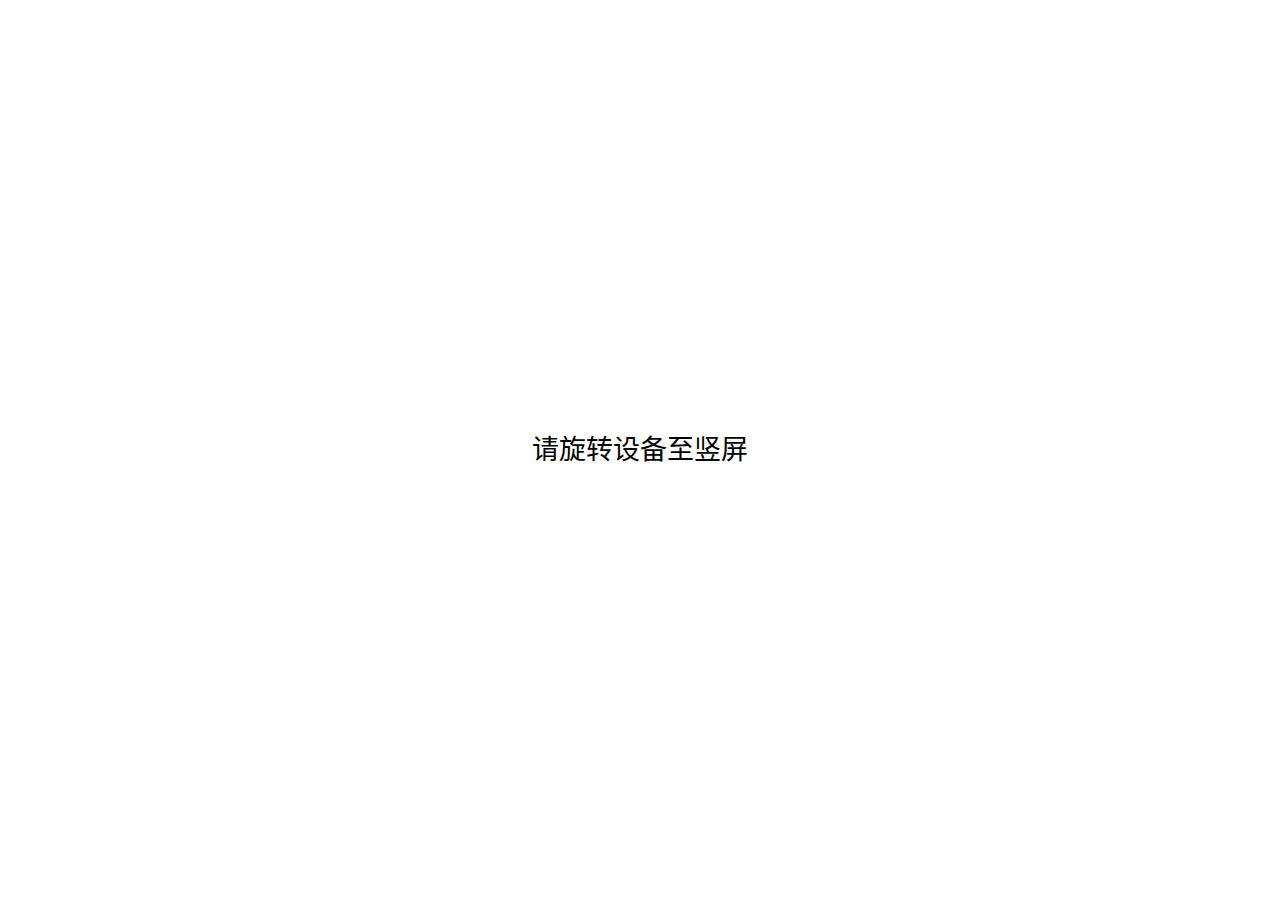
<file: docs/index.html>
<!doctype html>
<html lang="en">
<head>
    <meta charset="UTF-8">
    <meta name="viewport"
          content="width=device-width, user-scalable=no, initial-scale=1.0, maximum-scale=1.0, minimum-scale=1.0">
    <meta http-equiv="X-UA-Compatible" content="ie=edge">
    <title></title>
</head>
<body>
<script>
    location.href="./html/firstPage.html"
</script>
</body>
</html>
</file>
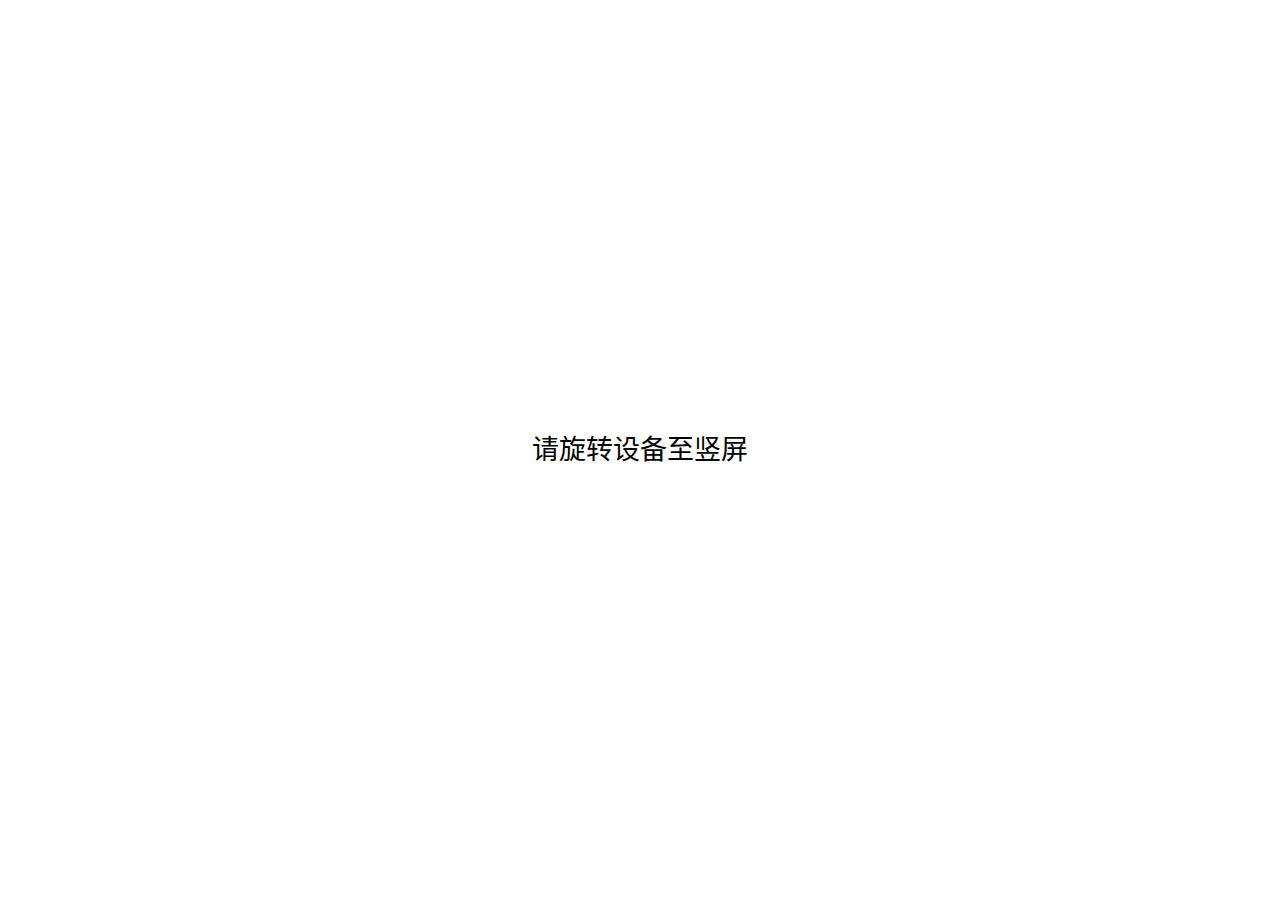
<file: docs/initData.html>
<!doctype html>
<html lang="zh-CN">
<head>
    <meta charset="UTF-8">
    <meta name="viewport" content="width=device-width, initial-scale=1.0, maximum-scale=1.0, user-scalable=no">
    <title>个人信息设置</title>
    <link rel="stylesheet" href="./css/initData.css">
    <link rel="stylesheet" href="./css/global.css">
    <script>
        // 初始化全局变量
        let userInfo = {
            age: 91,
            sex: 'man'
        }

        // 自定义提示框逻辑
        function showToast(text) {
            const toast = document.querySelector("#toast")
            toast.textContent = text
            toast.classList.add("show")

            setTimeout(function () {
                toast.classList.remove("show")
            }, 1500)
        }

        function initSettings() {
            const ageRange = document.querySelector("#ageRange")
            const ageInput = document.querySelector("#ageInput")
            const genderBtns = document.querySelectorAll(".gender-btn")
            const confirmBtn = document.querySelector("#confirmBtn")

            // 核心更新函数：实现双向绑定
            function updateAge(val) {
                let num = parseInt(val)

                // 处理非数字输入
                if (isNaN(num)) return

                // 记录数据
                userInfo.age = num

                // 同步滑块位置（自动受限在 -10 到 110）
                ageRange.value = num
                // 同步输入框内容
                ageInput.value = num
            }

            if (ageRange && ageInput) {
                // 1. 滑块逻辑
                ageRange.addEventListener("input", function (e) {
                    updateAge(e.target.value)
                })

                // 2. 输入框逻辑
                ageInput.addEventListener("input", function (e) {
                    // 仅允许数字和负号
                    let val = e.target.value.replace(/[^\d-]/g, "")
                    updateAge(val)
                })

                // 3. 增强体验：点击自动全选数字
                ageInput.addEventListener("click", function () {
                    this.select()
                })
            }

            // 性别选择逻辑
            genderBtns.forEach(function (btn) {
                btn.addEventListener("click", function () {
                    genderBtns.forEach(function (b) { b.classList.remove("active") })
                    this.classList.add("active")

                    const text = this.textContent.trim()
                    userInfo.sex = text === '男' ? 'man' : 'woman'
                })
            })

            // 确定按钮逻辑
            function handleConfirm() {
                const age = userInfo.age
                const hasActiveGender = document.querySelector(".gender-btn.active")

                if (!hasActiveGender || isNaN(age) || age < 1 || age > 100) {
                    showToast("你真的是人类吗")
                    return
                }

                if (age >= 1 && age <= 14) {
                    showToast("小小年纪，注意节制哟")
                } else if (age >= 80 && age <= 100) {
                    showToast("老当益壮呀")
                } else {
                    showToast("设定成功")
                }

                const accountData = {
                    ...userInfo,
                    statistics: []
                }

                localStorage.setItem("AccountData", JSON.stringify(accountData))

                confirmBtn.removeEventListener("click", handleConfirm)
                confirmBtn.classList.add("disabled")
                confirmBtn.textContent = "已就绪"

                setTimeout(function () {
                    window.location.href = "./html/home.html"
                }, 2000)
            }

            confirmBtn.addEventListener("click", handleConfirm)
        }

        document.addEventListener("DOMContentLoaded", function () {
            initSettings()
        })
    </script>
</head>
<body>
<div class="settings-container">
    <h2>设置</h2>

    <div class="section-title">个人信息</div>

    <div class="card">
        <div class="info-item">
            <span class="icon">👤</span>
            <div class="age-input-container">
                年龄：<input type="number" id="ageInput" value="91"> 岁
            </div>
        </div>
        <input type="range" id="ageRange" min="-10" max="110" value="91" class="slider">
        <span class="age-tip">Tip:点击数字可以直接修改哟</span>
    </div>

    <div class="card">
        <div class="info-item">
            <span class="icon">🚻</span>
            <span>性别</span>
        </div>
        <div class="gender-group">
            <button class="gender-btn active">男</button>
            <button class="gender-btn">女</button>
        </div>
    </div>

    <button id="confirmBtn" class="confirm-btn">确定</button>
</div>

<div id="toast" class="toast-msg"></div>
</body>
</html>
</file>
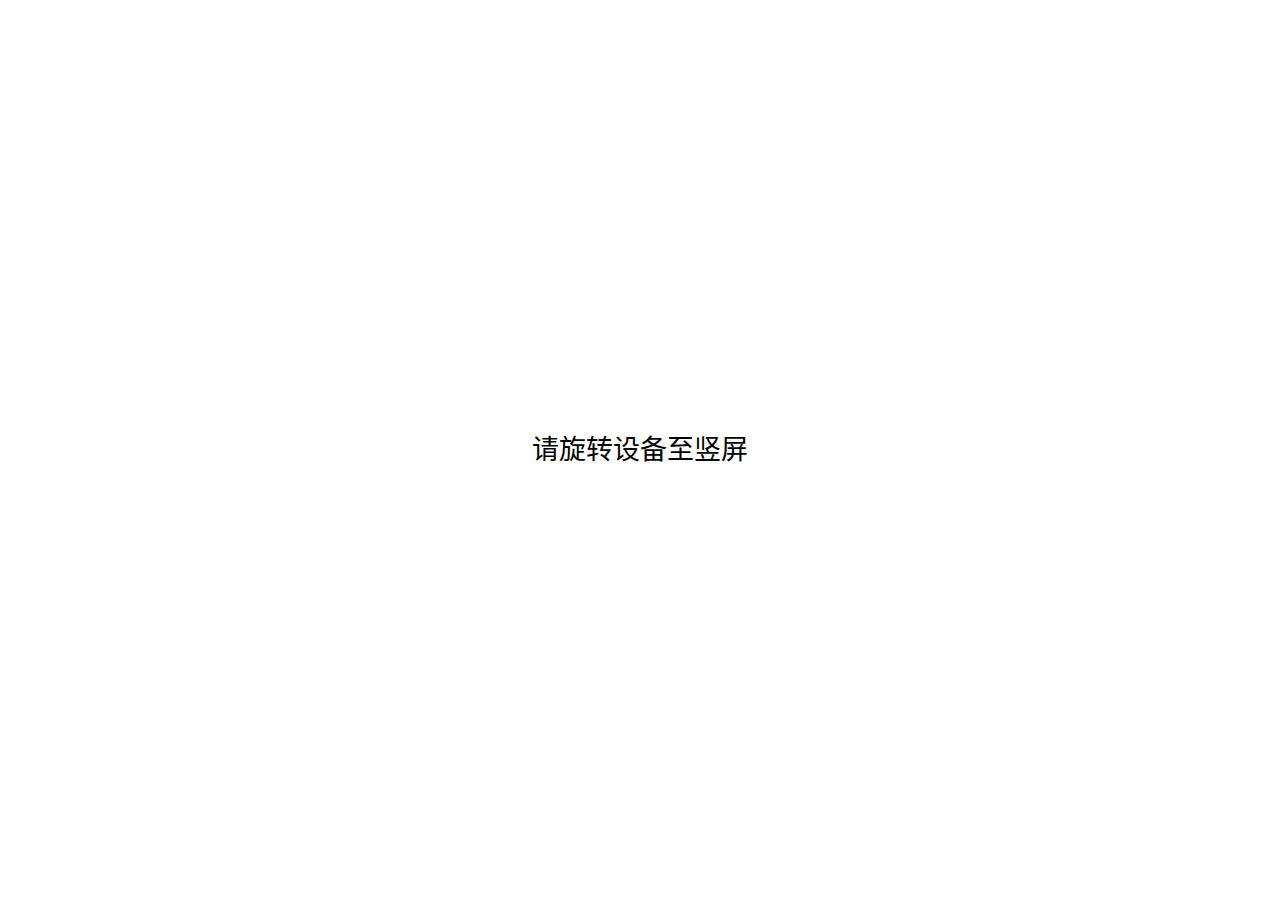
<file: docs/html/firstPage.html>
<!DOCTYPE html>
<html lang="zh-CN">
<head>
    <meta charset="UTF-8">
    <meta name="viewport" content="width=device-width, initial-scale=1.0">
    <title></title>
    <link rel="stylesheet" href="../css/nav.css">
    <link rel="stylesheet" href="../css/global.css">
    <link rel="stylesheet" href="../css/firstPage.css">
    <link rel="stylesheet" href="../css/firstPage/firstPage.home.css">
    <link rel="stylesheet" href="../css/firstPage/firstPage.stats.css">
    <script src="../js/firstPage.js" type="module"></script>
    <script src="../js/global.js"></script>
    <script src="../js/lib/echarts.js"></script>
</head>
<body>
<main class="slider-viewport">
<!--    主页-->
    <div class="slider-track" id="slider-track">
        <section class="page-wrapper" id="homePage" data-page="home">
            <div class="home-container">
                <header class="greeting-section">
                    <p class="date-text" id="nowTimeShow">nowTime</p>
                    <h1 class="welcome-title" id="nowTimeStateShow">now好！机长 ☀️</h1>
                </header>

                <section class="today-card">
                    <div class="status-icon">⭐</div>
                    <div class="status-info">
                        <h2>今日还没起飞</h2>
                        <p>别忘了爱自己哦</p>
                    </div>
                </section>

                <section class="stats-section">
                    <h3 class="section-title">本周概览</h3>
                    <div class="stats-grid">
                        <div class="stat-box">
                            <span class="stat-label">⭐ 次数</span>
                            <p class="stat-value">0 <span>次</span></p>
                        </div>
                        <div class="stat-box">
                            <span class="stat-label">💗 状态</span>
                            <p class="stat-value">活跃</p>
                        </div>
                    </div>
                </section>

                <footer class="tips-card" id="advice-container-home"></footer>

                <button class="action-btn" id="action-btn">
                    <span>🛫</span> 起飞
                </button>
            </div>
        </section>
<!--        统计-->
        <section class="page-wrapper" id="statsPage">
            <div class="stats-container">
                <header class="stats-tabs">
                    <div class="tab-item active" data-view="week">本周</div>
                    <div class="tab-item" data-view="month">本月</div>
                    <div class="tab-item" data-view="all">全部</div>
                </header>

                <div class="stats-content">
                    <div class="view-panel" id="view-week">
                        <div class="chart-header">
                            <span class="big-number" id="big-number"></span>
                            <p class="sub-label">本周记录</p>
                        </div>
<!--                        图表-->
                        <div class="bar-chart" id="bar-chart"></div>
                    </div>

                    <div class="view-panel hidden" id="view-month">
                        <div class="calendar-card">
                            <div class="cal-header">
                                📅 本月发射足迹
                                <span>-月</span>
                            </div>
                            <div class="calendar-grid"></div>
                        </div>
                    </div>

                    <div class="view-panel hidden" id="view-all">
                        <div class="info-card">
                            <span class="card-label">累计记录</span>
                            <span class="card-value blue">0 <span>次</span></span>
                        </div>
                        <div class="info-card">
                            <span class="card-label">最长连续</span>
                            <span class="card-value blue">0 <span>天</span></span>
                        </div>
                        <div class="info-card">
                            <span class="card-label">平均频率</span>
                            <span class="card-value blue">0.0 <span>次/周</span></span>
                        </div>

                        <div class="home-container" style="padding: 0; margin-top: 5vw; min-height: auto;">
                            <footer id="advice-container" class="tips-card"></footer>
                        </div>
                    </div>
                </div>
            </div>
        </section>

    </div>
</main>

<nav class="bottom-nav">
    <a class="nav-item" data-target="home">主页</a>
    <a class="nav-item" data-target="stats">统计</a>
    <a class="nav-item" data-target="settings">设置</a>
</nav>
</body>
</html>
</file>
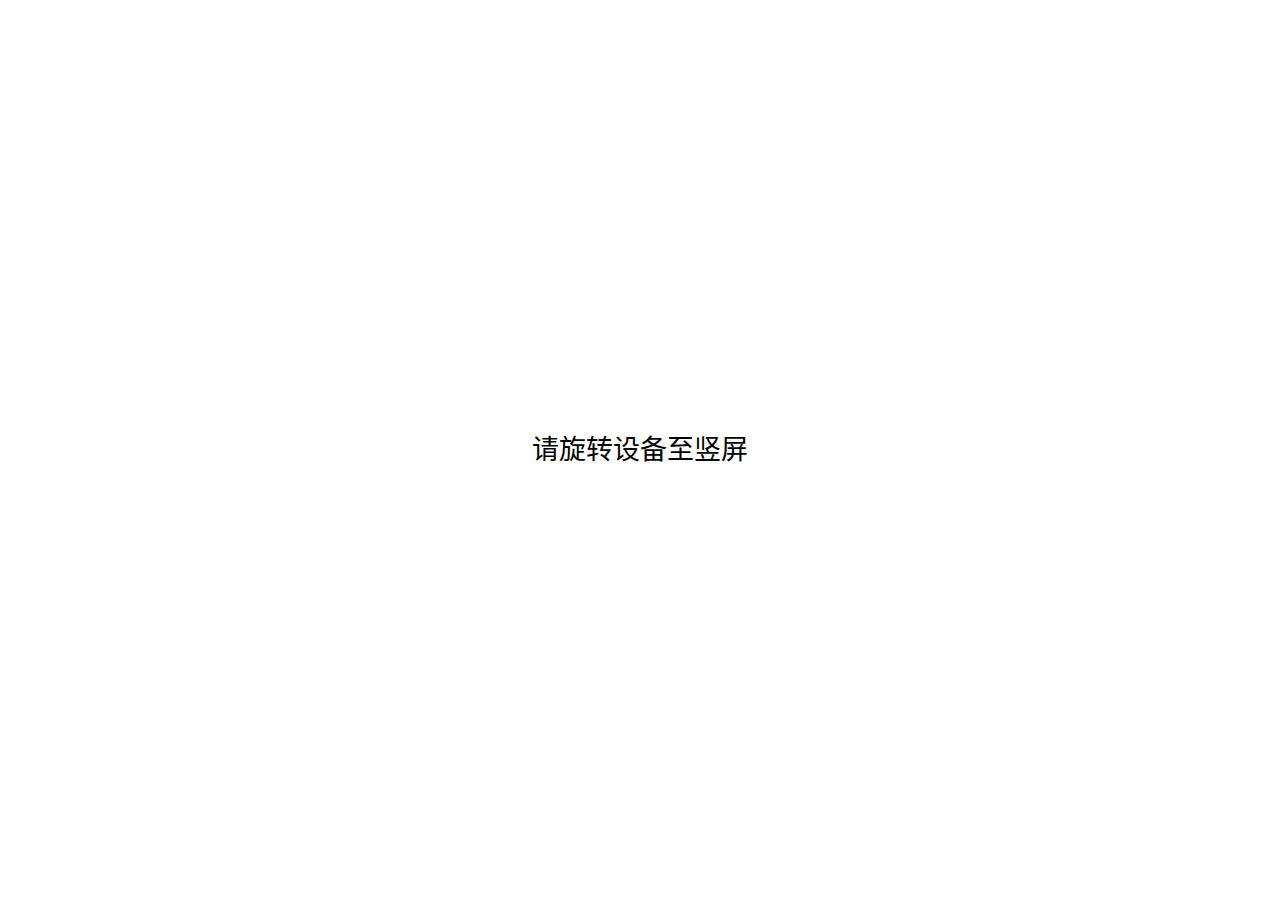
<file: docs/html/home.html>
<!DOCTYPE html>
<html lang="zh-CN">
<head>
    <meta charset="UTF-8">
    <meta name="viewport" content="width=device-width, initial-scale=1.0">
    <title></title>
    <link rel="stylesheet" href="../css/nav.css">
    <link rel="stylesheet" href="../css/global.css">
    <link rel="stylesheet" href="../css/home.css">
    <script src="../js/home.js"></script>
    <script src="../js/global.js"></script>
</head>
<body>
<main class="home-container">
    <header class="greeting-section">
        <p class="date-text" id="nowTimeShow">nowTime</p>
        <h1 class="welcome-title" id="nowTimeStateShow">now好！机长 ☀️</h1>
    </header>

    <section class="today-card">
        <div class="status-icon">⭐</div>
        <div class="status-info">
            <h2>今日还没起飞</h2>
            <p>别忘了爱自己哦</p>
        </div>
    </section>

    <section class="stats-section">
        <h3 class="section-title">本周概览</h3>
        <div class="stats-grid">
            <div class="stat-box">
                <span class="stat-label">⭐ 次数</span>
                <p class="stat-value">0 <span>次</span></p>
            </div>
            <div class="stat-box">
                <span class="stat-label">💗 状态</span>
                <p class="stat-value">活跃</p>
            </div>
        </div>
    </section>

    <footer class="tips-card">
        <p class="tips-title">💡 健康小贴士</p>
        <p class="tips-content">节奏很健康！继续保持~ ✨</p>
    </footer>

    <button class="action-btn" id="action-btn">
        <span>🛫</span> 起飞
    </button>
</main>
<nav class="bottom-nav">
    <a class="nav-item">主页</a>
    <a class="nav-item">统计</a>
    <a class="nav-item">设置</a>
</nav>
</body>
</html>
</file>
<file: docs/css/initData.css>
@media (orientation: portrait) {
    .settings-container {
        padding: 8vw 5vw;
        min-height: 100vh;
        font-family: -apple-system, system-ui, sans-serif;
        box-sizing: border-box;
        background-color: #f8fbff;
    }

    h2 {
        margin: 0 0 8vw 1vw;
        color: #333;
        font-weight: 600;
        font-size: 5vw;
    }

    .section-title {
        color: #88aacc;
        margin: 6vw 0 3vw 1vw;
    }

    /* 卡片通用样式 */
    .card {
        background: white;
        border-radius: 5vw;
        padding: 5vw 4vw;
        margin-bottom: 4vw;
        box-shadow: 0 1vw 3vw rgba(102, 153, 255, 0.05);
        display: flex;
        flex-direction: column;
        justify-content: center;
        min-height: 25vw;
        height: auto;
        box-sizing: border-box;
        position: relative; /* 为 Tip 定位提供参考 */
    }

    .info-item {
        display: flex;
        align-items: center;
        margin-bottom: 4vw;
        color: #444;
    }

    .icon {
        background: #eef4ff;
        width: 10vw;
        height: 10vw;
        display: flex;
        align-items: center;
        justify-content: center;
        border-radius: 50%;
        margin-right: 3vw;
    }

    /* --- 新增：年龄输入框布局 --- */
    .age-input-container {
        display: flex;
        align-items: center;
        font-size: 4.5vw;
        font-weight: bold;
    }

    #ageInput {
        width: 15vw;
        border: none;
        background: #f0f4f8; /* 稍微深色的背景 */
        border-radius: 2vw;
        text-align: center;
        font-size: 4.5vw;
        font-weight: bold;
        color: #6699ff;
        margin: 0 1vw;
        padding: 1vw 0;
        outline: none;
    }

    /* 隐藏数字箭头的标准做法 */
    #ageInput::-webkit-inner-spin-button,
    #ageInput::-webkit-outer-spin-button {
        -webkit-appearance: none;
        margin: 0;
    }

    /* 右下角 Tip 提示 */
    .age-tip {
        position: absolute;
        right: 4vw;
        bottom: 2vw;
        font-size: 2.3vw;
        color: #bcc6d5;
        pointer-events: none;
    }

    /* 滑块样式 */
    .slider {
        width: 100%;
        height: 1.5vw;
        background: #e6efff;
        border-radius: 2vw;
        outline: none;
        appearance: none;
        -webkit-appearance: none;
        margin: 2vw 0;
    }

    .slider::-webkit-slider-thumb {
        appearance: none;
        -webkit-appearance: none;
        width: 6vw;
        height: 6vw;
        background: #6699ff;
        border: 0.8vw solid white;
        border-radius: 50%;
        box-shadow: 0 0.5vw 1.5vw rgba(102, 153, 255, 0.4);
    }

    /* 性别按钮组 */
    .gender-group {
        display: flex;
        gap: 3vw;
    }

    .gender-btn {
        flex: 1;
        padding: 3vw 0;
        border: none;
        border-radius: 3vw;
        background: #f0f4f8;
        color: #778899;
        font-weight: 500;
        transition: all 0.2s ease;
    }

    .gender-btn.active {
        background: #6699ff;
        color: white;
        box-shadow: 0 1vw 2.5vw rgba(102, 153, 255, 0.3);
    }

    /* 确定按钮样式 */
    .confirm-btn {
        width: 100%;
        height: 10vw;
        background: #6699ff;
        color: white;
        border: none;
        border-radius: 3vw;
        margin-top: 6vw;
        font-weight: 600;
        box-shadow: 0 1vw 2.5vw rgba(102, 153, 255, 0.3);
    }

    .confirm-btn.disabled {
        background: #bcc6d5;
        opacity: 0.7;
    }

    /* 自定义 Toast 弹窗 */
    .toast-msg {
        position: fixed;
        top: 10vw;
        left: 50%;
        transform: translateX(-50%) translateY(-20vw);
        background: rgba(0, 0, 0, 0.8);
        color: white;
        padding: 2vw 6vw;
        border-radius: 10vw;
        transition: all 0.4s cubic-bezier(0.18, 0.89, 0.32, 1.28);
        z-index: 10000;
        opacity: 0;
        pointer-events: none;
    }

    .toast-msg.show {
        transform: translateX(-50%) translateY(0);
        opacity: 1;
    }
}

/* 横屏强制屏蔽 */
@media (orientation: landscape) {
    body::before {
        content: "请旋转设备至竖屏";
        position: fixed;
        inset: 0;
        background: white;
        display: flex;
        justify-content: center;
        align-items: center;
        z-index: 99999;
    }
}
</file>
<file: docs/css/global.css>
*{
    box-sizing: border-box;
    margin: 0;
    padding: 0;
    line-height: 1;

    font-size: 3vmin;
}
</file>
<file: docs/css/nav.css>
body{
    padding-bottom: 10vw;
}
.bottom-nav{
    position: fixed;
    bottom: 0;

    display: flex;
    justify-content: space-around;
    align-items: center;

    height: 10vw;
    width: 100%;

    border-top: 1px solid;
    background: white;
}
.bottom-nav .nav-item{
    font-size: 5vw;
}
</file>
<file: docs/css/firstPage.css>
/* 基础变量定义 */
:root {
    --nav-height: 10vw; /* 改为响应式单位 */
    --primary-blue: #90caf9;
}

/* 核心滑动框架 */
.slider-viewport {
    width: 100vw;
    height: calc(100vh - var(--nav-height));
    overflow: hidden;
    position: relative;
    background-color: #f8f9fa;

    /* 滑动轨道 */
    .slider-track {
        display: flex;
        flex-direction: row;
        flex-wrap: nowrap;
        width: 100%;
        height: 100%;
        overflow-x: auto;
        overflow-y: hidden;
        scroll-snap-type: x mandatory;
        /* 注意：由于我们要实现点击瞬移，JS会动态修改此值，此处保持 auto */
        scroll-behavior: auto;
        -webkit-overflow-scrolling: touch;
        scrollbar-width: none;

        &::-webkit-scrollbar {
            display: none;
        }

        /* 页面包装器基础定义 */
        .page-wrapper {
            flex: 0 0 100vw;
            width: 100vw;
            height: 100%;
            scroll-snap-align: start;
            overflow-y: auto;
            box-sizing: border-box;
        }
    }
}

/* 健康状态：保持你原有的 home-container 样式 */
.home-container .tips-card {
    background: #edf8ee;
    padding: 5vw;
    border-radius: 6vw;
    color: #558b2f;
}

/* 频繁状态：定义红色警告样式 */
.home-container .advice-card {
    background: #fff1f0; /* 浅红背景 */
    padding: 5vw;
    border-radius: 6vw;
    color: #cf1322;      /* 深红文字 */
}

/* 统一样式：让内部标题在两种状态下都加粗 */
.tips-title {
    margin-bottom: 2vw;
    font-weight: bold;
}
</file>
<file: docs/css/firstPage/firstPage.home.css>
/* 第一页特定内容渲染容器 */
.home-container {
    width: 100%;
    min-height: 100%;
    padding: 6vw;
    display: flex;
    flex-direction: column;
    gap: 5vw;

    /* 健康贴士卡片 */
    .tips-card {
        background: #edf8ee;
        padding: 5vw;
        border-radius: 6vw;
        color: #558b2f;
    }

    .tips-title {
        margin-bottom: 2vw;
        font-weight: bold;
    }

    .greeting-section {
        margin-top: 4vw;
        .date-text {
            color: #888;
            font-size: 3.8vw;
        }
        .welcome-title {
            font-weight: bold;
            font-size: 7.5vw;
            color: #333;
        }
    }

    .today-card {
        background: white;
        border-radius: 6vw;
        padding: 8vw;
        display: flex;
        align-items: center;
        gap: 4vw;
        box-shadow: 0 2vw 5vw rgba(0,0,0,0.03);

        .status-icon {
            background: #f0f7ff;
            width: 15vw;
            height: 15vw;
            border-radius: 4vw;
            display: flex;
            align-items: center;
            justify-content: center;
            font-size: 7vw;
        }
    }

    .stats-grid {
        display: grid;
        grid-template-columns: 1fr 1fr;
        gap: 4vw;

        .stat-box {
            background: white;
            padding: 5vw;
            border-radius: 6vw;
            .stat-label {
                color: #888;
                font-size: 3.2vw;
            }
            .stat-value {
                font-weight: bold;
                font-size: 5.5vw;
            }
        }
    }

    .action-btn {
        align-self: center;
        background: #90caf9; /* 这里可以直接写颜色或通过 var */
        border: none;
        padding: 4vw 12vw;
        border-radius: 10vw;
        color: white;
        font-weight: bold;
        box-shadow: 0 3vw 6vw rgba(144, 202, 249, 0.4);

        &:active {
            transform: scale(0.95);
            opacity: 0.9;
        }
    }
}
</file>
<file: docs/css/firstPage/firstPage.stats.css>
.stats-container {
    width: 100%;
    min-height: 100%;
    /* 移除整体背景色，使其透明或透出底层颜色 */
    display: flex;
    flex-direction: column;

    /* 仅顶栏切换栏保留背景色 */
    .stats-tabs {
        display: flex;
        justify-content: space-around;
        align-items: center;

        height: 10vw;
        width: 100%;
        border-bottom: 1px solid #eee;
        background: white; /* 顶栏保留白色背景 */

        .tab-item {
            font-size: 5vw;
            color: #888;
            height: 100%;
            display: flex;
            align-items: center;
            justify-content: center;
            position: relative;
            flex: 1;

            &.active {
                color: #90caf9;
                font-weight: bold;

                &::after {
                    content: '';
                    position: absolute;
                    bottom: 0;
                    width: 60%;
                    height: 2px;
                    background: #90caf9;
                }
            }
        }
    }

    /* 内容区域 */
    .stats-content {
        padding: 6vw;
        flex: 1;

        .view-panel {
            display: flex;
            flex-direction: column;
            gap: 5vw;
            &.hidden { display: none; }
        }

        /* 本周视图 */
        .chart-header {
            text-align: center;
            margin: 4vw 0;
            .big-number { font-size: 15vw; color: #90caf9; font-weight: bold; }
            .sub-label { color: #888; font-size: 4vw; }
        }

        .bar-chart {
            height: 40vh;
            width: 100%;
        }

        /* 全部视图卡片保持白色，以在透明背景上突出 */
        .info-card {
            background: #fff;
            border: 1px solid #f5f5f5;
            border-radius: 6vw;
            padding: 6vw;
            display: flex;
            flex-direction: column;
            gap: 2vw;
            box-shadow: 0 2vw 4vw rgba(0,0,0,0.02);

            .card-label { color: #666; font-size: 4vw; }
            .card-value {
                font-size: 8vw; font-weight: bold;
                &.blue { color: #90caf9; }
                span { font-size: 4vw; color: #888; font-weight: normal; }
            }
        }

        .advice-card {
            background: #f3e5f5;
            border-radius: 6vw;
            padding: 5vw;
            color: #7b1fa2;
            .advice-text { font-size: 3.5vw; margin-top: 1vw; }
        }

        /* 本月视图 */
        .calendar-card {
            background: #fff;
            border: 1px solid #f5f5f5;
            border-radius: 6vw;
            padding: 5vw;

            .cal-header {
                display: flex;
                justify-content: space-between;
                align-items: center;
                font-size: 4vw;
                margin-bottom: 4vw;
                font-weight: bold;
                color: #333;

                span {
                    color: #999;
                    font-weight: normal;
                }
            }

            .calendar-grid {
                display: grid;
                grid-template-columns: repeat(7, 1fr);
                gap: 3vw;

                .cal-day {
                    aspect-ratio: 1;
                    background: #f9f9f9;
                    border-radius: 50%;
                    display: flex;
                    align-items: center;
                    justify-content: center;
                    transition: all 0.2s ease;

                    /* 记录较多时的爱心样式 */
                    &.active-heart {
                        background: #ef9a9a;
                        color: white;
                        font-size: 3.5vw; /* 稍微调大一点点确保图标居中 */
                    }

                    /* 记录一次时的点样式 */
                    &.dot {
                        /* 注意：点样式通常不需要深色背景，如果你需要图片中那种淡蓝色背景可以加上 */
                        background: #f0f7ff;
                        color: #90caf9;
                        font-weight: bold;
                        font-size: 5vw;
                        line-height: 0; /* 修正点的垂直偏移 */
                    }

                    /* 如果是空白格子（虽然你逻辑里没写占位符，但预留样式以防万一） */
                    &.empty {
                        background: transparent;
                    }
                }
            }
        }
    }
}
</file>
<file: docs/css/home.css>
.home-container {
    width: 100%;
    padding: 6vw; /* 四周留白 */
    display: flex;
    flex-direction: column;
    gap: 5vw; /* 块与块之间的间距 */
    box-sizing: border-box;
}

/* 问候语 */
.greeting-section {
    margin-top: 4vw;
}
.greeting-section .date-text {
    color: #888;
    margin-bottom: 2vw;
}
.greeting-section .welcome-title {
    margin: 0;
    font-weight: bold;
}

/* 今日状态大卡片 */
.today-card {
    background: white;
    border-radius: 6vw;
    padding: 8vw;
    display: flex;
    align-items: center;
    gap: 4vw;
    box-shadow: 0 2vw 5vw rgba(0,0,0,0.03);
}
.status-icon {
    background: #f0f7ff;
    width: 15vw;
    height: 15vw;
    border-radius: 4vw;
    display: flex;
    align-items: center;
    justify-content: center;
}

/* 本周概览网格 */
.stats-grid {
    display: grid;
    grid-template-columns: 1fr 1fr;
    gap: 4vw;
    margin-top: 3vw;
}
.stat-box {
    background: white;
    padding: 5vw;
    border-radius: 6vw;
    box-shadow: 0 2vw 5vw rgba(0,0,0,0.03);
}
.stat-label {
    color: #888;
    display: block;
    margin-bottom: 4vw;
}
.stat-value {
    margin: 0;
    font-weight: bold;
}

/* 健康贴士卡片 */
.tips-card {
    background: #edf8ee;
    padding: 5vw;
    border-radius: 6vw;
    color: #558b2f;
}
.tips-title {
    margin-bottom: 2vw;
    font-weight: bold;
}

/* 起飞按钮 */
.action-btn {
    align-self: center;
    background: #90caf9;
    border: none;
    padding: 4vw 10vw;
    border-radius: 8vw;
    color: white;
    display: flex;
    align-items: center;
    gap: 2vw;
    margin-top: 5vw;
    box-shadow: 0 3vw 6vw rgba(144, 202, 249, 0.4);
}
</file>
